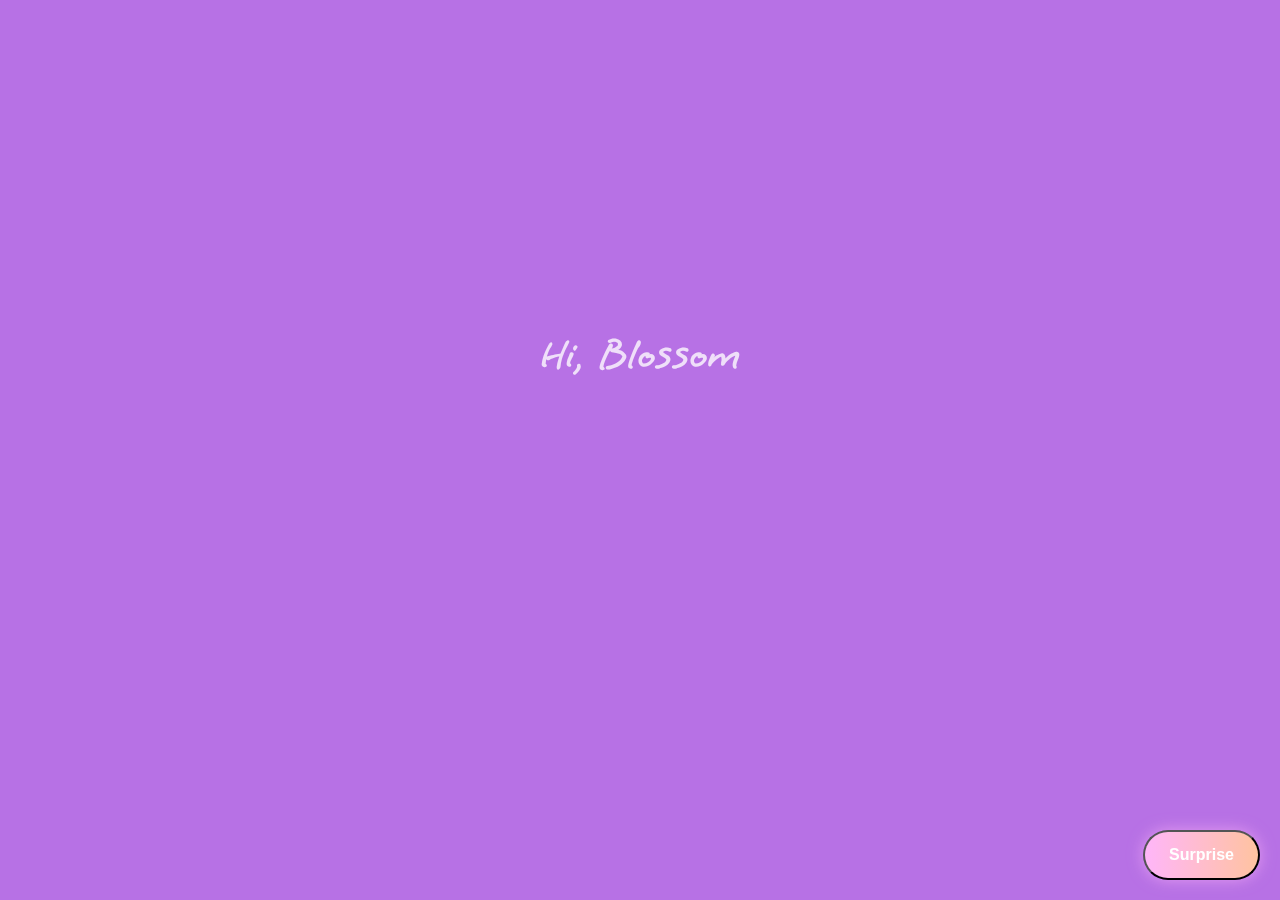
<file: index.html>
<!DOCTYPE html>
<html lang="en">
<head>
  <meta charset="UTF-8" />
  <meta name="viewport" content="width=device-width, initial-scale=1.0"/>
  <title>Happy Birthday</title>
  <link rel="stylesheet" href="styles.css" />
  <link href="https://fonts.googleapis.com/css2?family=Great+Vibes&family=Poppins&display=swap" rel="stylesheet">
    <link href="https://fonts.googleapis.com/css2?family=Pacifico&display=swap" rel="stylesheet">
<link href="https://fonts.googleapis.com/css2?family=Grape+Nuts&display=swap" rel="stylesheet">

</head>
<body>
  <audio id="bg-music" src="assets/music.mp3" autoplay loop></audio>

<div class="container">
  <h1 class="greeting" id="line1">Hi, Blossom</h1>
  <h2 class="greeting" id="line2">Happy Birthday</h2>
  <p class="subtext" id="line3"></p>


<button class="next-btn" id="next-button" onclick="goToMessage()" style="display: none;">
  <span class="arrow-text">Pls Click Here Ma'am</span>
  <span class="arrow-icon">→</span>
</button>


  
</div>
<button class="surprise-btn" onclick="triggerSurprise()">Surprise</button>
 
  <div id="flower-container"></div>

<script src="https://cdnjs.cloudflare.com/ajax/libs/gsap/3.11.5/gsap.min.js"></script>

    <script src="https://cdnjs.cloudflare.com/ajax/libs/gsap/3.11.5/gsap.min.js"></script>

  <script src="script.js"></script>
</body>
</html>
</file>
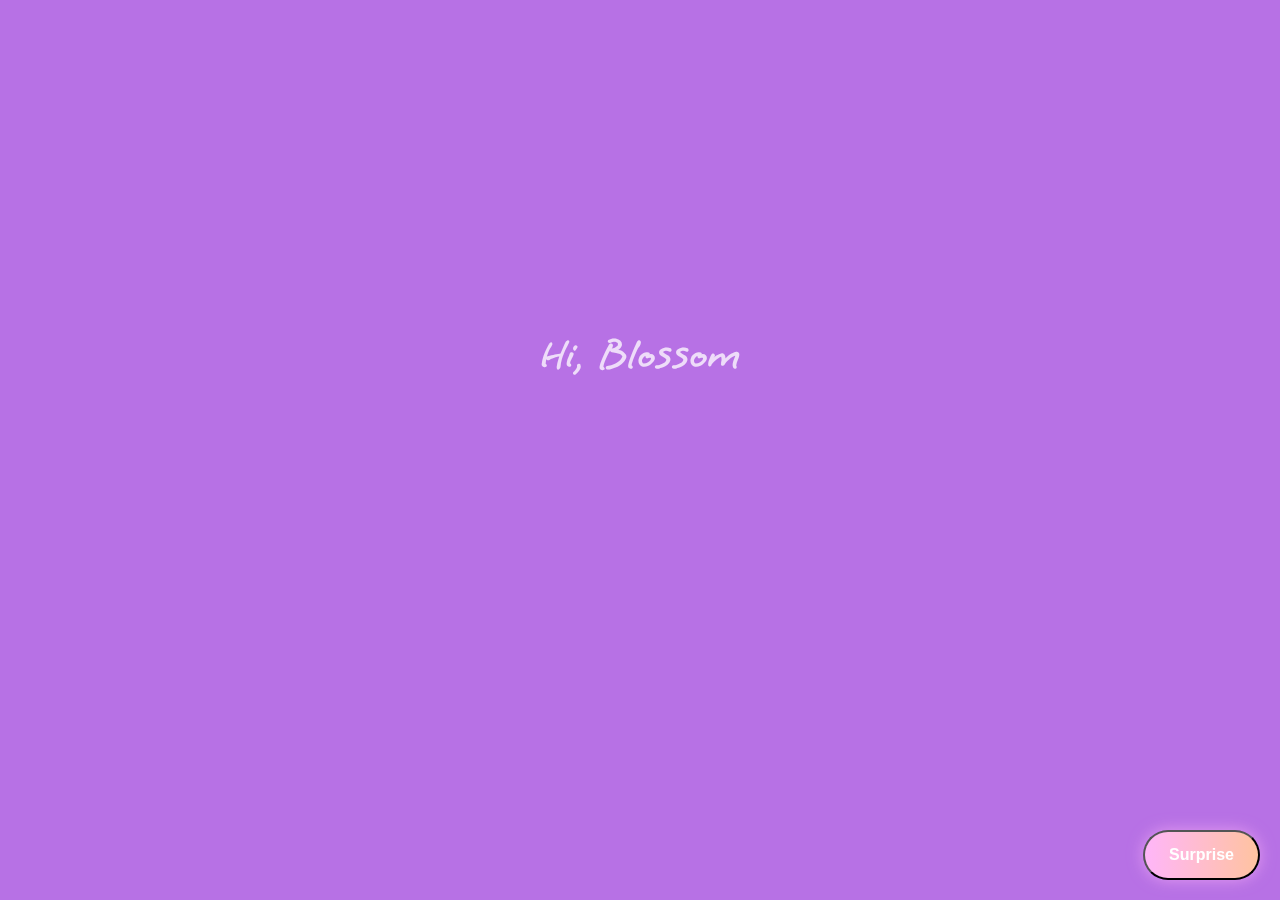
<file: birthday.html>
<!DOCTYPE html>
<html lang="en">
<head>
  <meta charset="UTF-8" />
  <meta name="viewport" content="width=device-width, initial-scale=1.0"/>
  <title>Happy Birthday</title>
  <link rel="stylesheet" href="styles.css" />
  <link href="https://fonts.googleapis.com/css2?family=Great+Vibes&family=Poppins&display=swap" rel="stylesheet">
    <link href="https://fonts.googleapis.com/css2?family=Pacifico&display=swap" rel="stylesheet">
<link href="https://fonts.googleapis.com/css2?family=Grape+Nuts&display=swap" rel="stylesheet">

</head>
<body>
  <audio id="bg-music" src="assets/music.mp3" autoplay loop></audio>


<div class="container">
  <h1 class="greeting" id="line1">Hi, Blossom</h1>
  <h2 class="greeting" id="line2">Happy Birthday</h2>
  <p class="subtext" id="line3"></p>


<button class="next-btn" id="next-button" onclick="goToMessage()" style="display: none;">
  <span class="arrow-text">Pls Click Here Ma'am</span>
  <span class="arrow-icon">→</span>
</button>


  
</div>


<button class="surprise-btn" onclick="triggerSurprise()">Surprise</button>
 
  <div id="flower-container"></div>

<script src="https://cdnjs.cloudflare.com/ajax/libs/gsap/3.11.5/gsap.min.js"></script>


  <script src="script.js"></script>
</body>
</html>
</file>
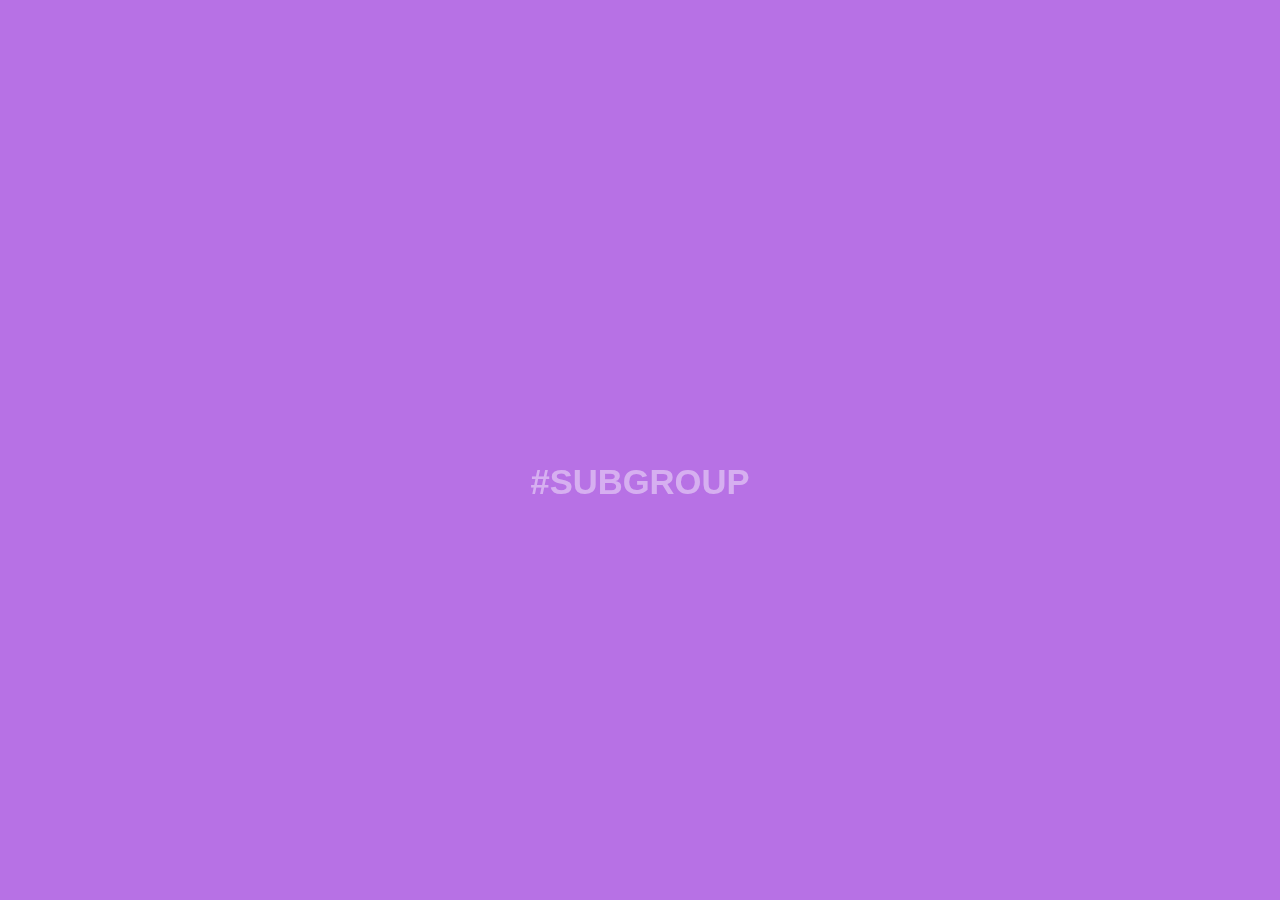
<file: message.html>
<!DOCTYPE html>
<html lang="en">
<head>
  <meta charset="UTF-8" />
  <meta name="viewport" content="width=device-width, initial-scale=1.0"/>
  <title>Birthday Chat</title>
  <link rel="stylesheet" href="styles.css" />
</head>
<body>
  <audio id="bg-music" src="assets/music2.mp3" autoplay loop></audio>
  <div class="chat-timeline">
    <h1 id="subgroup-title" class="subgroup-title">#SUBGROUP</h1><br>

    <div class="chat-message left hidden" id="msg-anand">
      <img src="assets/anand.png" class="avatar" />
      <div class="bubble">
        <p>Hey, before making this website, I was so excited. I had many messages and talks to do about us but right now I can't remember any. mai bhul gaya 🥲</p>
      </div>
    </div>

    <div class="chat-message right hidden" id="msg-dhara">
      
      
      <div class="bubble">
        <p>Hello drama queen..
I just want to  thank you   for all laughs and random advice. And giving me ideas  to handle dhruvi😂</p>
      </div>
      <img src="assets/dhara.jpeg" class="avatar" />
    </div>


    <div class="chat-message center hidden" id="msg-final">
      <div class="bubble">
        <p>We have had a lot of moments together and thanks for being a wonderful friend at which and every moment. Will keep making these happy moments with our cutedu subgroup</p>
      </div>
    </div>
  </div>

  <script src="https://cdnjs.cloudflare.com/ajax/libs/gsap/3.11.5/gsap.min.js"></script>
  <script src="script.js"></script>
</body>




</html>
</file>
<file: styles.css>
/* ---------------------------------- */
/* Base Reset & Fonts */
/* ---------------------------------- */
html {
  box-sizing: border-box;
}
*, *:before, *:after {
  box-sizing: inherit;
}

@import url('https://fonts.googleapis.com/css2?family=Dancing+Script&family=Poppins&family=Great+Vibes&family=Pacifico&family=Grape+Nuts&display=swap');

/* ---------------------------------- */
/* Body Styling */
/* ---------------------------------- */
html, body {
  height: 100%;
  margin: 0;
  padding: 0;
  font-family: 'Poppins', sans-serif;
  background-color: #B771E5;
  color: white;
  overflow-x: hidden;
  overflow-y: auto;
}

/* ---------------------------------- */
/* Title Reveal */
/* ---------------------------------- */
.subgroup-title {
  font-size: 3em;
  font-weight: bold;
  color: white;
  opacity: 0;
  transform: scale(0.5);
  transition: all 0.8s ease;
  text-align: center;
  position: absolute;
  top: 50%;
  left: 50%;
  transform: translate(-50%, -50%) scale(0.5);
  z-index: 10;
  max-width: 90vw;
  line-height: 1.2;
  white-space: nowrap;
  text-wrap: balance;
}


.subgroup-title.visible {
  opacity: 1;
  transform: translate(-50%, -50%) scale(1);
}

/* ---------------------------------- */
/* Popup Styling */
/* ---------------------------------- */
.popup-overlay {
  position: fixed;
  top: 0;
  left: 0;
  width: 100vw;
  height: 100vh;
  background: rgba(183, 113, 229, 0.9);
  display: flex;
  justify-content: center;
  align-items: center;
  z-index: 99999;
  animation: popUp 0.5s ease;
}

.popup-box {
  background: white;
  color: #B771E5;
  padding: 30px 20px;
  border-radius: 20px;
  text-align: center;
  max-width: 90vw;
  box-shadow: 0 0 20px rgba(0,0,0,0.3);
}

.popup-box h2 {
  font-family: 'Pacifico', cursive;
  font-size: 2em;
  margin-bottom: 10px;
}

.popup-box p {
  font-size: 1em;
  margin-bottom: 20px;
}

.popup-box button {
  padding: 10px 20px;
  font-weight: bold;
  border: none;
  border-radius: 50px;
  background: linear-gradient(to right, #ffb6f9, #ffc3a0);
  color: white;
  cursor: pointer;
  box-shadow: 0 4px 10px rgba(0,0,0,0.2);
  transition: transform 0.3s ease;
}

.popup-box button:hover {
  transform: scale(1.05);
}


.subgroup-title.fixed {
  position: fixed;
  top: 20px;
  left: 50%;
  transform: translateX(-50%);
  font-size: 2em;
  margin-bottom: 0;
  /* background-color: rgba(183, 113, 229, 0.8); */
  padding: 5px 15px;
  border-radius: 20px;
}

/* ---------------------------------- */
/* Greeting Page Elements */
/* ---------------------------------- */
.container {
  display: flex;
  flex-direction: column;
  justify-content: center;
  align-items: center;
  min-height: 100vh;
  padding: 0 20px;
  box-sizing: border-box;
  text-align: center;
  overflow: hidden;
}

.greeting {
  font-family: 'Great Vibes', cursive;
  font-size: 3.2em;
  margin-bottom: 10px;
}

#line1 {
  font-family: 'Grape Nuts', cursive;
  font-size: 2.8em;
  margin-bottom: 10px;
  color: #fff;
  letter-spacing: 1px;
  line-height: 1.3;
}

#line2 {
  font-family: 'Pacifico', cursive;
  font-size: 3.5em;
  font-weight: bold;
  color: #fff;
  margin-bottom: 10px;
  letter-spacing: 2px;
  text-shadow: 0 2px 4px rgba(0,0,0,0.2);
}

#line3 {
  font-size: 1.3em;
  font-style: italic;
  font-family: 'Poppins', sans-serif;
  color: #fff;
  margin-top: 20px;
  max-width: 90vw;
  padding: 0 10px;
  text-align: center;
  line-height: 1.6;
  word-break: break-word;
}

/* ---------------------------------- */
/* Buttons */
/* ---------------------------------- */
.next-btn {
  display: inline-flex;
  align-items: center;
  justify-content: center;
  gap: 10px;
  padding: 14px 24px;
  font-size: 1em;
  font-weight: 600;
  border: none;
  border-radius: 50px;
  cursor: pointer;
  background: linear-gradient(to right, #fff, #f3e8ff);
  color: #B771E5;
  box-shadow: 0 4px 10px rgba(0,0,0,0.1);
  transition: all 0.3s ease;
}

.next-btn:hover {
  transform: scale(1.05);
  box-shadow: 0 6px 12px rgba(0,0,0,0.2);
}

.arrow-icon {
  font-size: 1.2em;
  transition: transform 0.3s ease;
}

.next-btn:hover .arrow-icon {
  transform: translateX(3px);
}

#next-button {
  transition: opacity 0.5s ease;
}

/* Surprise Button */
.surprise-btn {
  position: fixed;
  bottom: 20px;
  right: 20px;
  z-index: 9999;
  background: linear-gradient(to right, #ffb6f9, #ffc3a0);
  color: white;
  font-weight: bold;
  padding: 14px 24px;
  border-radius: 50px;
  font-size: 1em;
  box-shadow: 0 0 15px rgba(255, 182, 249, 0.6);
  transition: transform 0.3s ease;
  animation: glow 2s infinite;
  pointer-events: auto;
}

.surprise-btn:hover {
  transform: scale(1.05);
  box-shadow: 0 6px 12px rgba(0,0,0,0.2);
}

/* ---------------------------------- */
/* Flower Animation */
/* ---------------------------------- */
.flower {
  position: absolute;
  top: 0;
  width: 30px;
  height: 30px;
  background-image: url('assets/flower.png');
  background-size: cover;
  animation: fall linear forwards;
  z-index: 0;
  pointer-events: none;
}

#flower-container {
  position: fixed;
  top: 0;
  left: 0;
  width: 100vw;
  height: 100vh;
  pointer-events: none;
  z-index: 0;
}

@keyframes fall {
  to {
    transform: translateY(100vh);
    opacity: 0;
  }
}

@keyframes glow {
  0% { box-shadow: 0 0 10px #ffb6f9; }
  50% { box-shadow: 0 0 20px #ffc3a0; }
  100% { box-shadow: 0 0 10px #ffb6f9; }
}

/* ---------------------------------- */
/* Chat Timeline Layout */
/* ---------------------------------- */
.chat-timeline {
  display: flex;
  flex-direction: column;
  align-items: center;
  padding: 5vh 20px;
  background-color: #B771E5;
  min-height: 100vh;
}

.chat-message {
  display: flex;
  align-items: flex-start;
  gap: 15px;
  margin-bottom: 30px;
  max-width: 600px;
  opacity: 0;
  transform: translateY(20px);
  transition: all 0.6s ease;
}

.chat-message.visible {
  opacity: 1;
  transform: translateY(0);
}

.chat-message.left {
  flex-direction: row;
  align-self: flex-start;
}

.chat-message.right {
  flex-direction: row-reverse;
  align-self: flex-end;
}

.chat-message.center {
  justify-content: center;
  text-align: center;
}

.chat-message .avatar {
  width: auto;
  height: auto;
  max-width: 80px;
  max-height: 80px;
  border-radius: 50%;
  border: 3px solid white;
  box-shadow: 0 0 10px rgba(255,255,255,0.3);
  object-fit: cover;
  image-rendering: auto;
}

.chat-message .bubble {
  background: white;
  color: #B771E5;
  padding: 15px 20px;
  border-radius: 20px;
  box-shadow: 0 4px 10px rgba(0,0,0,0.2);
  font-size: 1em;
  line-height: 1.5;
  max-width: 80%;
}

/* ---------------------------------- */
/* Animations */
/* ---------------------------------- */
@keyframes float {
  0%, 100% { transform: translateY(0); }
  50% { transform: translateY(-10px); }
}

@keyframes pulse {
  0% { transform: scale(1); opacity: 1; }
  50% { transform: scale(1.1); opacity: 0.7; }
  100% { transform: scale(1); opacity: 1; }
}

@keyframes popUp {
  from { transform: scale(0.5); opacity: 0; }
  to { transform: scale(1); opacity: 1; }
}
/* ---------------------------------- */
/* Responsive Design */
/* ---------------------------------- */
@media screen and (max-width: 600px) {
  .container {
    padding: 0 16px;
  }

  .greeting {
    font-size: 2em;
  }

  #line1 {
    font-size: 2em;
    margin-bottom: 8px;
  }

  #line2 {
    font-size: 2.6em;
    margin-bottom: 8px;
  }

  #line3 {
    font-size: 1em;
    margin-top: 16px;
    padding: 0 12px;
  }

  .next-btn, .surprise-btn {
    padding: 12px 20px;
    font-size: 0.9em;
  }

  .chat-message .avatar {
    max-width: 60px;
    max-height: 60px;
  }

  .chat-message .bubble {
    font-size: 0.9em;
    max-width: 90%;
  }

  .arrow-icon {
    font-size: 1em;
  }

  .subgroup-title {
    font-size: 1.4em;
    top: 40%;
    transform: translate(-50%, -50%) scale(1);
    padding: 0 10px;
    text-align: center;
    word-break: break-word;
    max-width: 90vw;
  }

  .subgroup-title.fixed {
    font-size: 1.4em;
    top: 10px;
    padding: 5px 10px;
  }

  .chat-timeline {
    padding: 5vh 10px;
  }

  .chat-message {
  flex-direction: row;
  align-items: flex-start;
  text-align: left;
}

.chat-message.left,
.chat-message.right {
  flex-direction: row;
  align-items: flex-start;
}


  .chat-message .bubble {
  flex: 1;
  word-break: break-word;
}

}
</file>
